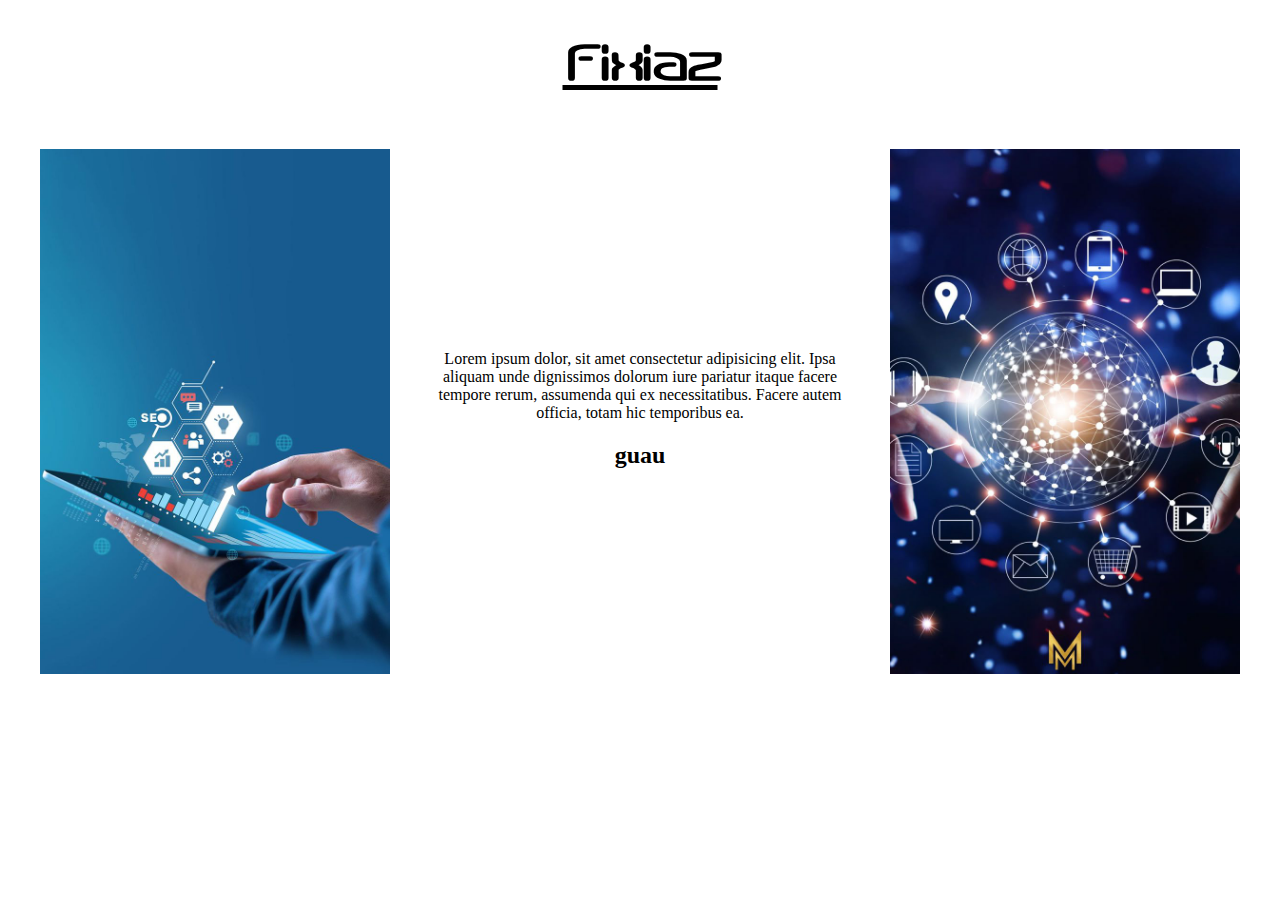
<file: Fixiaz/index.html>
<!DOCTYPE html>
<html>

<head>
    <title>Fixiaz</title>
    <link rel="stylesheet" href="styles.css">
</head>

<body>
    <h1>
        Fixiaz
    </h1>
    <!-- <img class="marketing1" src="imgs/marketing1.jpg">
    <div class="parrafo1">
        <p>textotextotextotexto</p>
        <p>textotextotextotexto</p>
        <p>textotextotextotexto</p>
        <p>textotextotextotexto</p>
    </div>
    <img class="marketing3" src="imgs/marketing3.jpg"> -->
    <div class="padre">
        <img class="image" src="imgs/marketing1.jpg">
        <div>
            <p>Lorem ipsum dolor, sit amet consectetur adipisicing elit. Ipsa aliquam unde dignissimos dolorum iure
                pariatur itaque facere tempore rerum, assumenda qui ex necessitatibus. Facere autem officia, totam hic
                temporibus ea.</p>
            <h2>guau</h2>
        </div>
        <img class="image" src="imgs/marketing3.jpg">
    </div>

</body>

</html>
</file>
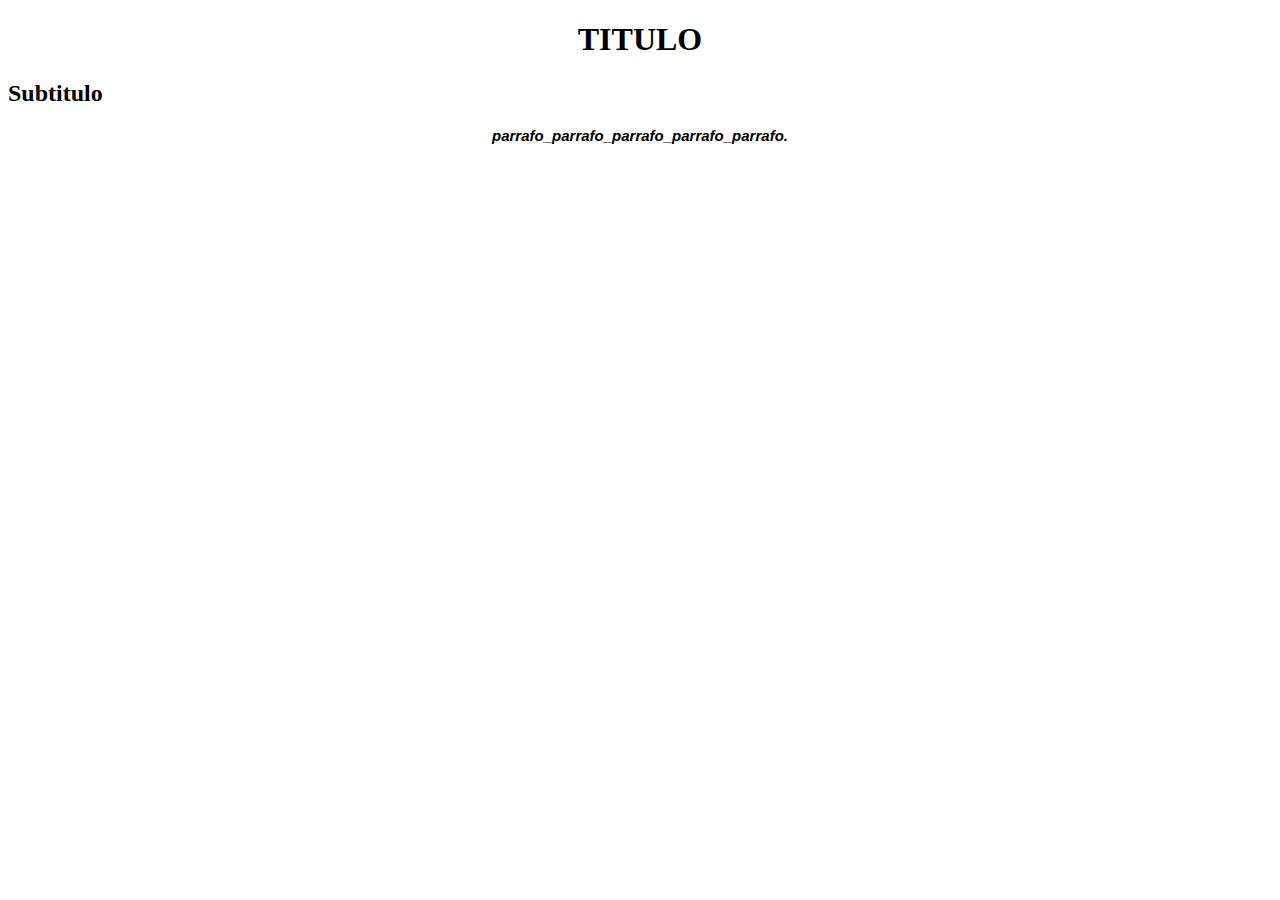
<file: Css/propiedades/index.html>
<!DOCTYPE html>
<html>
<head>
    <title>
        propiedades.
    </title>
    <link rel="stylesheet" href="styles.css">
</head>
<body>
    <h1>TITULO</h1>
    <h2>Subtitulo</h2>
    <p>
        parrafo_parrafo_parrafo_parrafo_parrafo.
    </p>
</body>
</html>
</file>
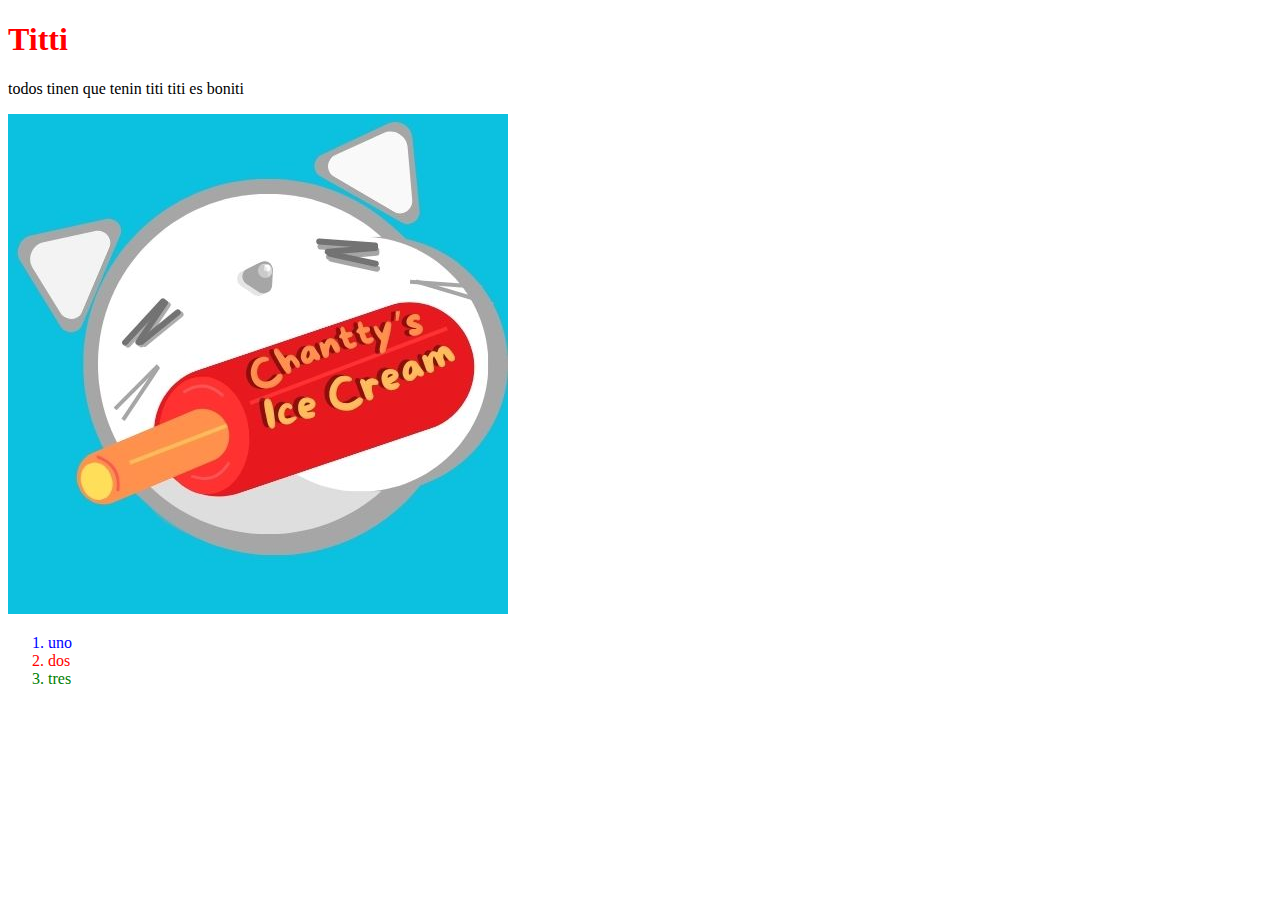
<file: Css/selectores/index.html>
<!DOCTYPE html>
<html>
<head>
    <title>Tittli</title>
    <link rel="stylesheet" href="styles.css">
</head>
<body>
    <h1>Titti</h1>
    <p class="ole"> 
        todos tinen que tenin titi titi es boniti   
    </p>
    <img src="Chantty’s.jpg">
    <ol>
        <li class="uno">uno</li>
        <li id="dos">dos</li>
        <li>tres</li>
    </ol>
</body>
</html>
</file>
<file: Fixiaz/styles.css>
@font-face {
    font-family: 'Jember Sketch';
    src: url("fonts/Jember Sketch.ttf");
}

@font-face {
    font-family: 'QSWITCHA';
    src: url("fonts/QSWITCHA.TTF");
}

@font-face {
    font-family: 'Q-bo';
    src: url("fonts/Q-bo.ttf");
}

@font-face {
    font-family: 'Pacifico-Regular';
    src: url("fonts/Pacifico-Regular.ttf");
}

body {
    margin: 0;
    padding: 0;
}

h1 {
    text-align: center;
    font-family: 'QSWITCHA';
    color: #000;
    font-weight: 900;
    text-decoration-line: underline;
    font-size: 55px;

}

.parrafo1 {
    color: #000;
    text-align: center;

}

.marketing1 {
    width: 350px;
    height: auto;

    position: relative;
    top: 50px;
    left: 50px;

    border-radius: 20px;
    object-fit: cover;
}

.marketing3 {
    width: 350px;
    height: auto;

    position: relative;
    top: 50px;
    left: 550px;

    border-radius: 20px;
    object-fit: cover;
}

.image {
    width: 350px;
    height: auto;
    border-radius: 20px;
    padding: 0 20px;
}

.padre {
    display: flex;
    align-items: center;
    /* Centra verticalmente el texto */
    gap: 20px;
    padding: 20px;
}

.padre>div {
    flex: 1;
    /* Toma todo el espacio disponible entre las imágenes */
    text-align: center;
}
</file>
<file: Css/propiedades/styles.css>
p{
    color:black;
    font-family: sans-serif;
    font-size: 15px;
    font-weight: 900;
    font-style: italic;
    text-align: center;
}
h1{text-align: center;}
</file>
<file: Css/selectores/styles.css>
.uno{
    color:blue
}
#dos{
    color:red
}
li{
    color:green
}
h1{
    color:red
}
</file>
